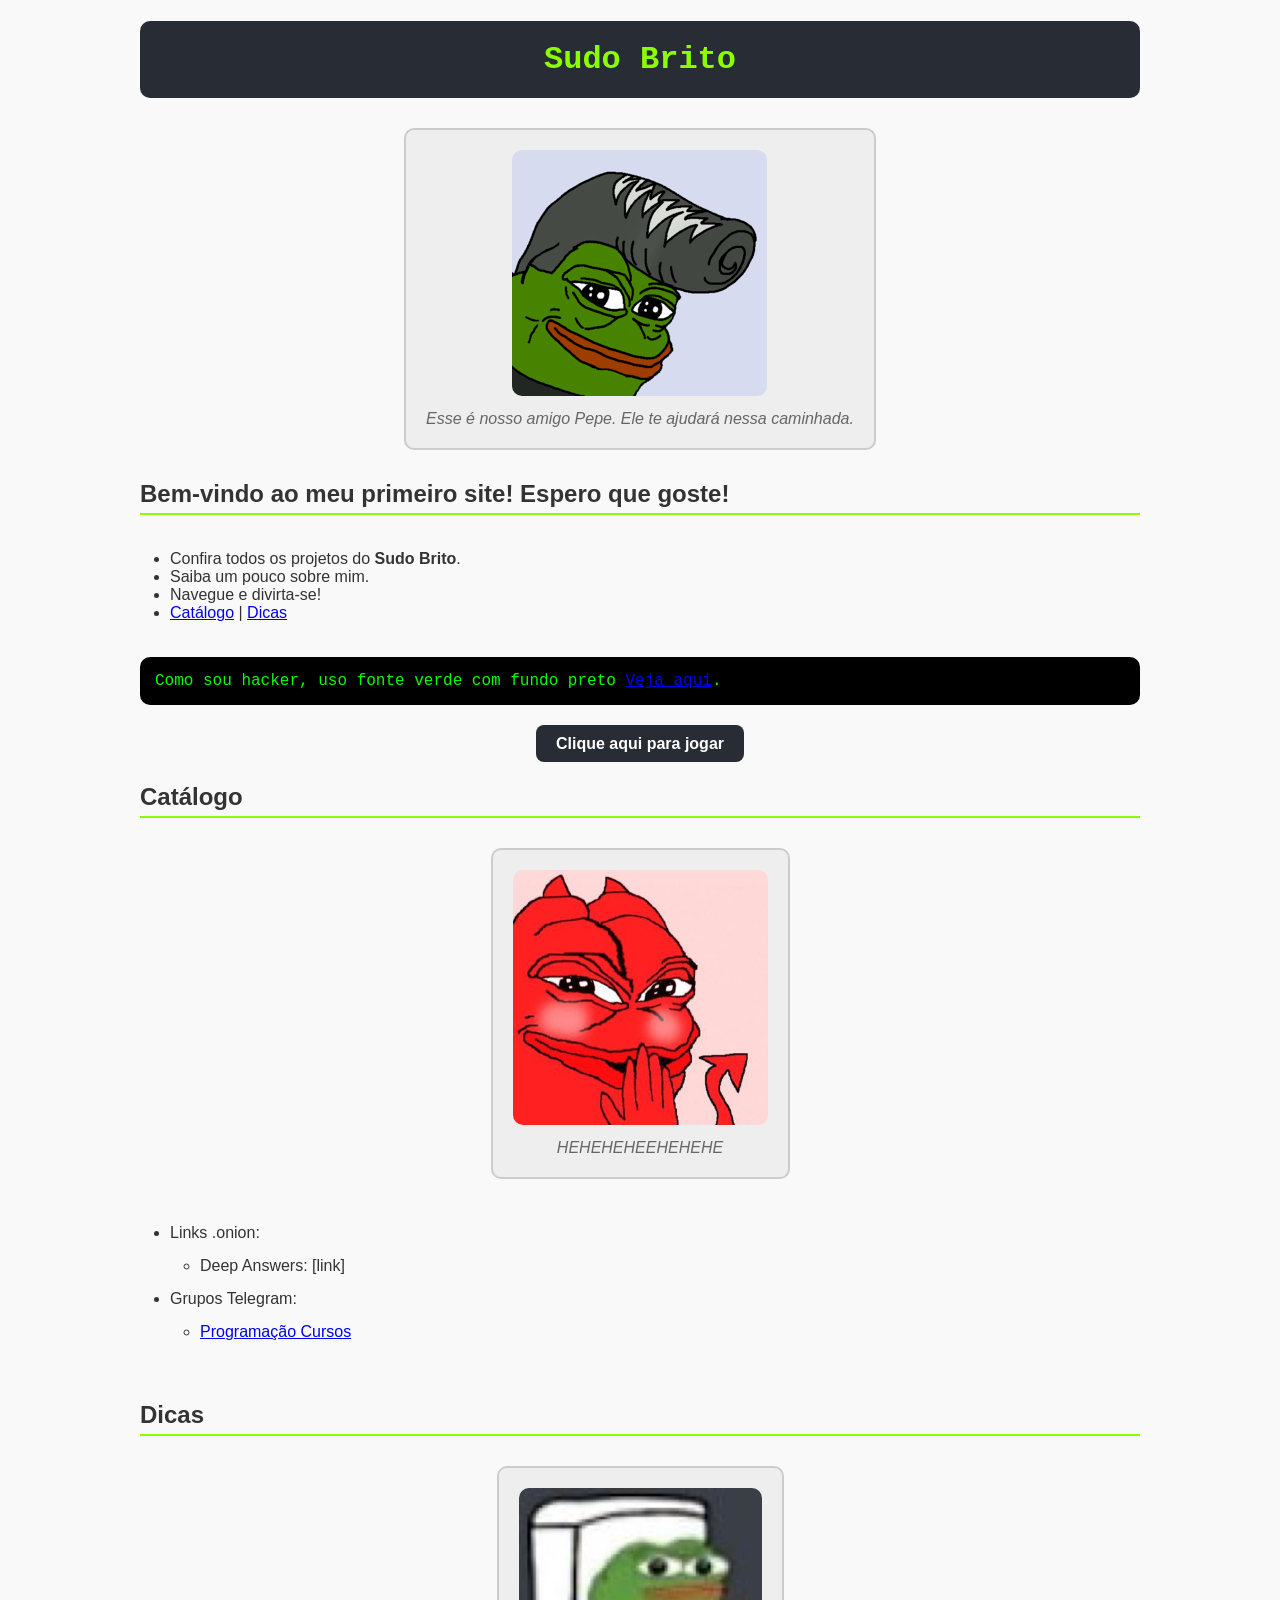
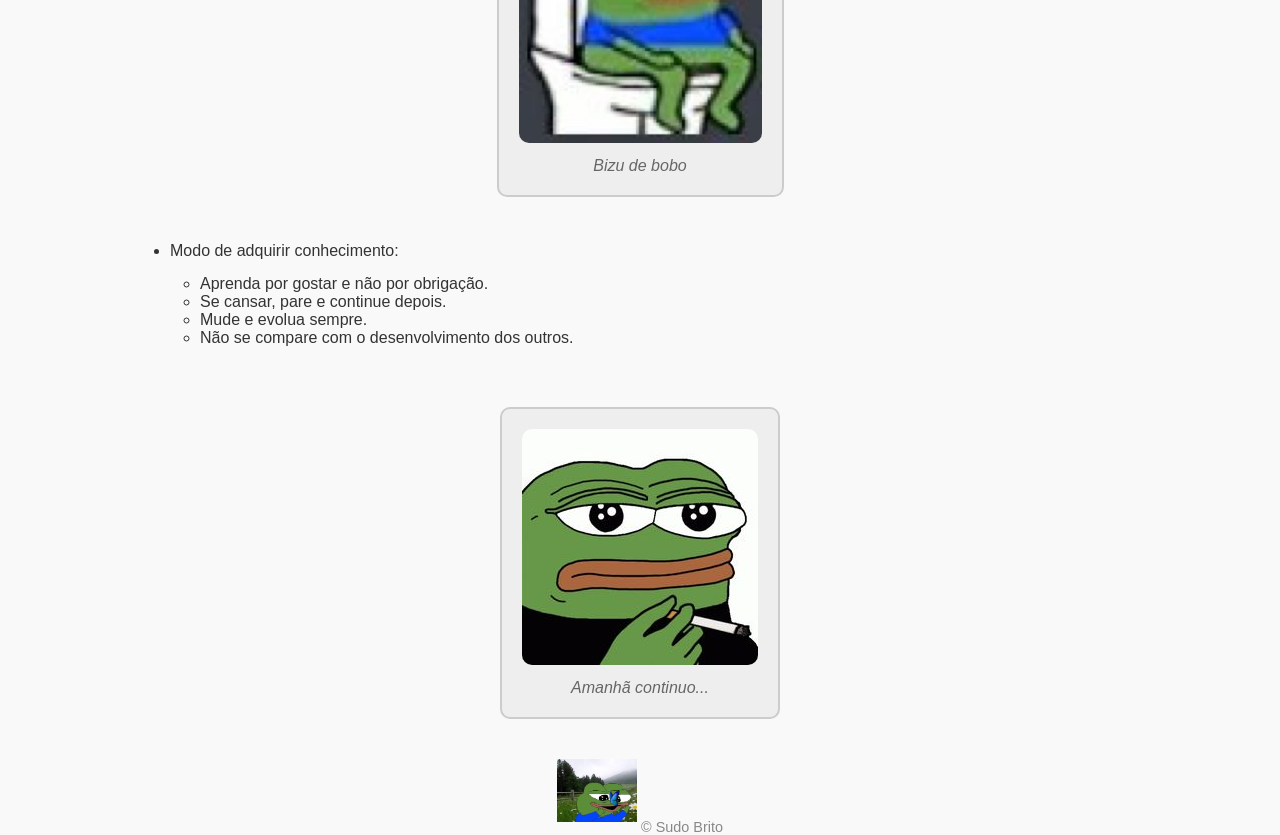
<file: index.html>
<!DOCTYPE html>
<html lang="pt-br">
<head>
  <meta charset="UTF-8" />
  <meta name="viewport" content="width=device-width, initial-scale=1.0" />
  <title>Site do Brito</title>
  <link rel="stylesheet" href="css/estilos.css" />
</head>
<body>
  <h1>Sudo Brito</h1>

  <figure id="Pepe">
    <img src="img/Pepe.png" alt="Pepe" />
    <figcaption>Esse é nosso amigo Pepe. Ele te ajudará nessa caminhada.</figcaption>
  </figure>

  <h2>Bem-vindo ao meu primeiro site! Espero que goste!</h2>
  <ul>
    <li>Confira todos os projetos do <strong>Sudo Brito</strong>.</li>
    <li>Saiba um pouco sobre mim.</li>
    <li>Navegue e divirta-se!</li>
    <li><a href="#Catalogo">Catálogo</a> | <a href="#Dicas">Dicas</a></li>
  </ul>

  <p>
    Como sou hacker, uso fonte verde com fundo preto
    <a href="https://www.nicepng.com/png/detail/34-349028_pepe-the-frog-punching-png-pepe-the-frog.png" target="_blank">Veja aqui</a>.
  </p>

  <div class="button-container">
    <a class="button" href="game/game.html">Clique aqui para jogar</a>
  </div>

  <h2 id="Catalogo">Catálogo</h2>
  <figure id="pepe_dark">
    <img src="img/pepe_dark.png" alt="Pepe Dark" />
    <figcaption>HEHEHEHEEHEHEHE</figcaption>
  </figure>

  <ul>
    <li>
      Links .onion:
      <ul>
        <li>Deep Answers: [link]</li>
        <!-- demais links mantidos ou removidos conforme ética/necessidade -->
      </ul>
    </li>
    <li>
      Grupos Telegram:
      <ul>
        <li><a href="https://t.me/+8X-PoWixcCczOTgx" target="_blank">Programação Cursos</a></li>
        <!-- demais links mantidos -->
      </ul>
    </li>
  </ul>

  <h2 id="Dicas">Dicas</h2>
  <figure id="pepe_coco">
    <img src="img/coco.png" alt="pepe_coco" />
    <figcaption>Bizu de bobo</figcaption>
  </figure>

  <ul>
    <li>Modo de adquirir conhecimento:
      <ul>
        <li>Aprenda por gostar e não por obrigação.</li>
        <li>Se cansar, pare e continue depois.</li>
        <li>Mude e evolua sempre.</li>
        <li>Não se compare com o desenvolvimento dos outros.</li>
      </ul>
    </li>
  </ul>

  <figure id="pepe_fumo">
    <img src="img/pepe_fumo.png" alt="pepe_fumo" />
    <figcaption>Amanhã continuo...</figcaption>
  </figure>

  <footer id="rodape">
    <img src="img/pepe_borbolet.png" alt="pepe_borbolet" />
    <span>&copy; Sudo Brito</span>
  </footer>
</body>
</html>
</file>
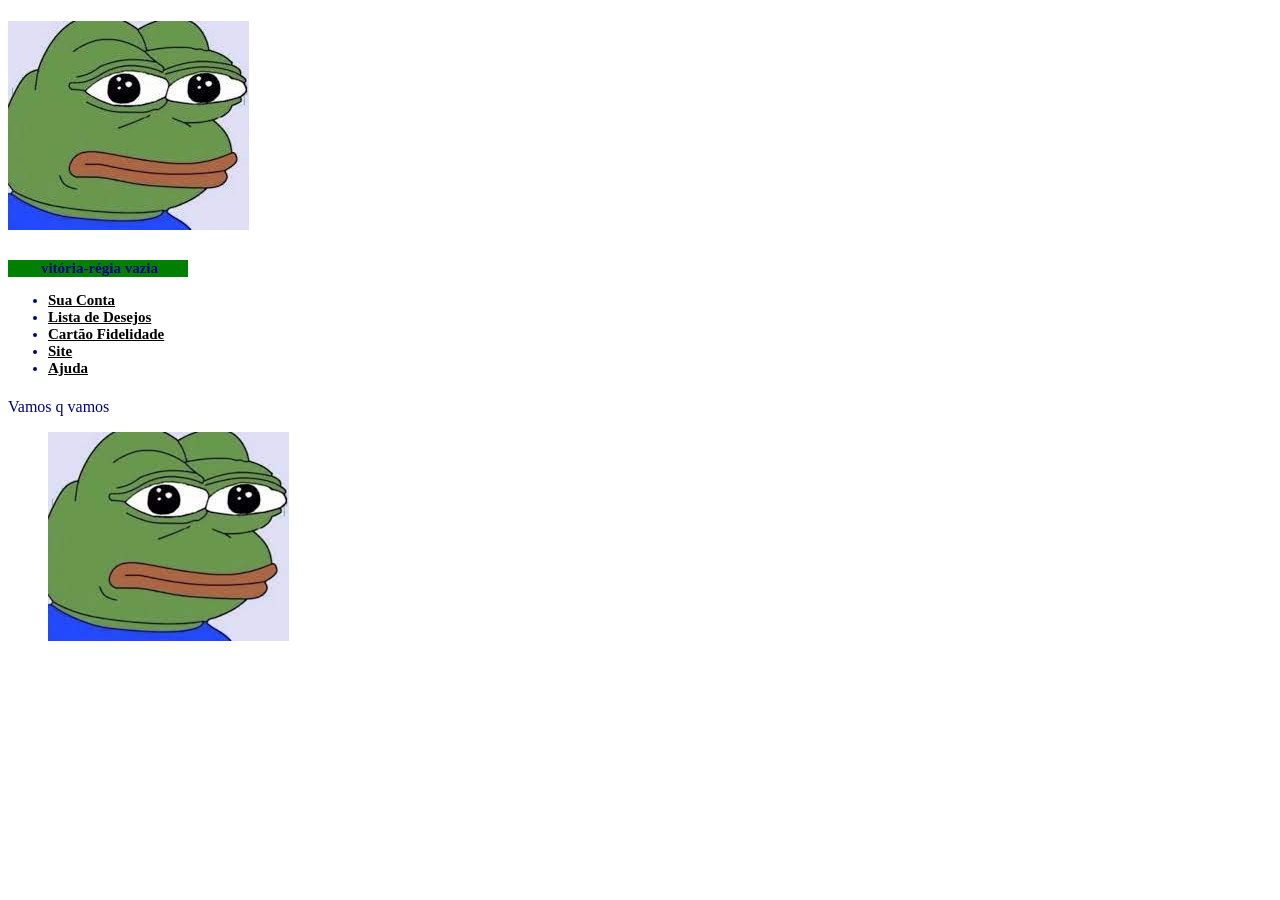
<file: sobre.html>
<!DOCTYPE html>
<html lang="pt">
<head>
    <meta charset="UTF-8">
    <meta name="viewport" content="width=device-width, initial-scale=1.0">
    <title>Sobre Sudo</title>
    <link rel="stylesheet" href="css/sobre.css">
</head>

<body>
    <script src=""></script>
    <header>
        <!-- Conteudo do cabeçalho -->
        <h1><img src="img/frog.png" alt="logo sudo brito"><h1>
        <p class="vitoria">vitória-régia vazia</p>
        <nav class="menu_opcoes">
            <ul>
                <li><a href="#">Sua Conta</a></li>
                <li><a href="#">Lista de Desejos</a></li>
                <li><a href="#">Cartão Fidelidade</a></li>
                <li><a href="index.html">Site</a></li>
                <li><a href="#">Ajuda</a></li>
            </ul>
        </nav>
    </header>

    <div class="info container">
        <p class="vamos">Vamos q vamos</p>
    </div>
    <div id="destaques">
        <!-- Paineis com destaques -->
    </div>

    <footer>
        <!-- Conteúdo do rodapé -->
        <figure id="rodape">
            <img src="img/frog.png" alt="logo">
        </figure>
    </footer>
</body>
</html>
</file>
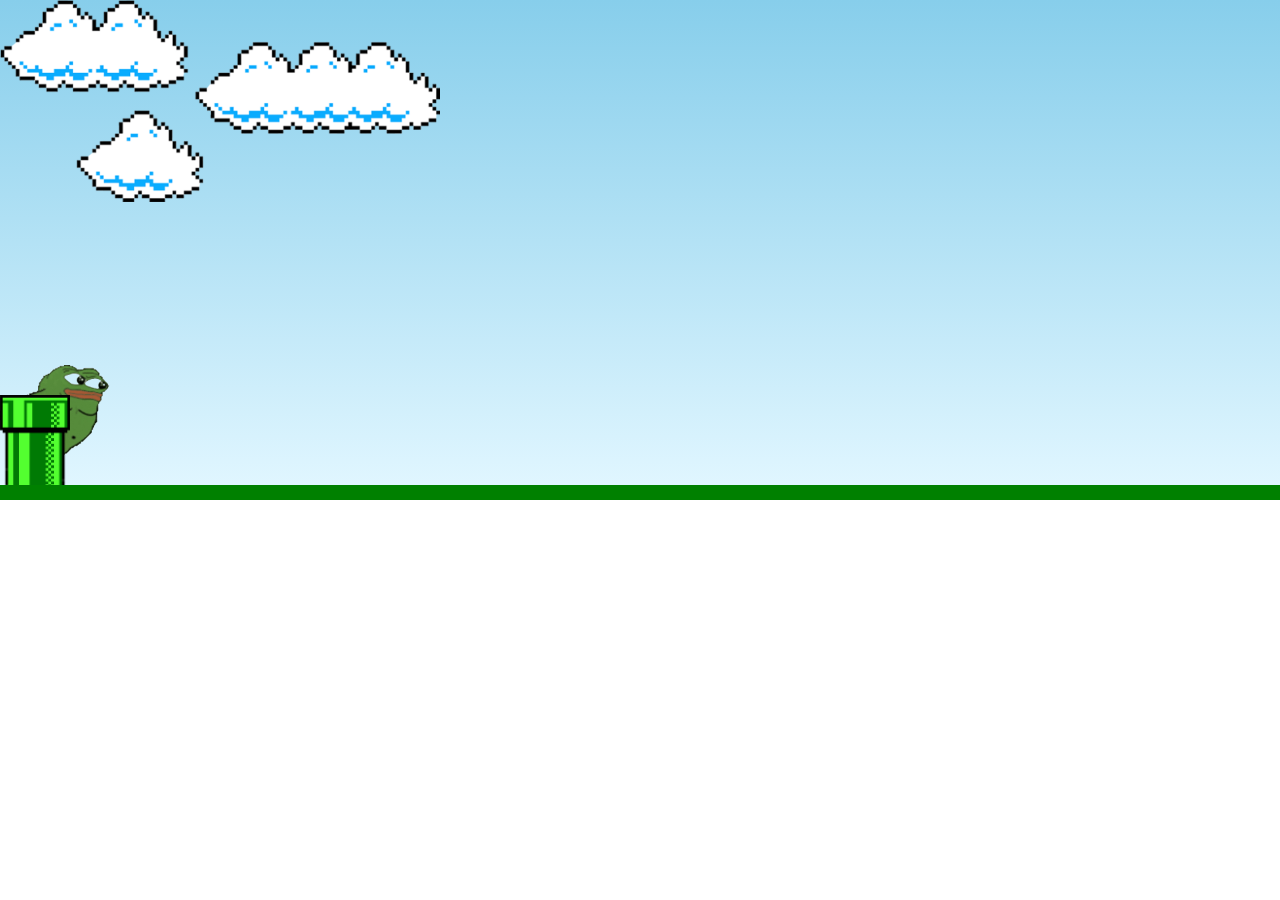
<file: game/game.html>
<!DOCTYPE html>
<html lang="en">
<head>
    <meta charset="UTF-8">
    <meta name="viewport" content="width=device-width, initial-scale=1.0">
    
    <link rel="stylesheet" href="./css/estilog.css">
    <script src="./js/scriptg.js" defer></script>
   
    <title>Pepe_Game</title>
</head>
<body>
    
    <div class="game-board">
        <img src="./imagem/clouds.png" class="clouds">
        <img src="./imagem/naruto-run-peepo-unscreen.gif" class="mario">
        <img src="./imagem/pipe.png" class="pipe">


    </div>

</body>
</html>
</file>
<file: css/estilos.css>
body {
    margin: auto;
    width: 90%;
    max-width: 1000px;
    background: #f9f9f9;
    color: #333;
    font-family: 'Segoe UI', Tahoma, Geneva, Verdana, sans-serif;
}

h1 {
    text-align: center;
    background-color: #282c34;
    color: #8aff00;
    padding: 20px;
    border-radius: 10px;
    font-family: 'Courier New', Courier, monospace;
}

h2 {
    border-bottom: 2px solid #8aff00;
    padding-bottom: 5px;
    margin-top: 30px;
}

ul {
    padding: 15px 30px;
}

p {
    background-color: #000;
    color: #00ff00;
    padding: 15px;
    border-radius: 10px;
    font-family: 'Courier New', Courier, monospace;
    margin: 20px 0;
}

figure {
    text-align: center;
    background-color: #eee;
    border: 2px solid #ccc;
    padding: 20px;
    margin: 30px auto;
    border-radius: 10px;
    width: fit-content;
}

figure img {
    max-width: 100%;
    height: auto;
    border-radius: 10px;
}

figcaption {
    margin-top: 10px;
    font-style: italic;
    color: #666;
}

.button-container {
    text-align: center;
    margin: 30px 0;
}

.button {
    background-color: #282c34;
    color: #fff;
    padding: 10px 20px;
    text-decoration: none;
    border-radius: 8px;
    font-weight: bold;
    transition: background-color 0.3s ease;
}

.button:hover {
    background-color: #4caf50;
}

#rodape {
    margin-top: 40px;
    text-align: center;
    color: #888;
    font-size: 0.9em;
}

#rodape img {
    width: 80px;
    margin-bottom: 10px;
}
</file>
<file: css/sobre.css>
.vitoria {
background-color: green;    
background-repeat: no-repeat;
background-position:top right;

    font-size: 15px;
    padding-right: 30px;
    text-align: right;
    width: 150px;
}  

.menu_opcoes ul{
    font-size: 15px;
}

.menu_opcoes a{
    color: black;
}

body{
    color: darkblue;
}
</file>
<file: game/css/estilog.css>
*{
    margin: 0;
    padding: 0;
    box-sizing: border-box;
}

.game-board {
    width:100%;
    height: 500px;
    border-bottom: 15px solid green;
    margin: 0 auto;
    position: relative;
    overflow: hidden;
    background: linear-gradient(#87CEEB, #E0F6FF);
}

.pipe{
    position: absolute;
    bottom: 0;
    width: 70px;
    animation: pipe-animation 1.3s infinite linear;
}

.mario{
    width: 120px;
    position: absolute;
    bottom: 0;
}

.jump{
    animation: jump 500ms ease-out;
}

.clouds{
    position: absolute;
    width: 440px;
    animation: clouds-animation 10s infinite linear;
}

@keyframes pipe-animation {
    from{
        right: -80px;
    }

    to{
        right: 100%;
    }
    
}

@keyframes jump{
    0%{
        bottom: 0;
    }


    40%{
        bottom: 200px;
    }

    50%{
        bottom: 200px;
    }

    60%{
        bottom: 200px;
    }

    100%{
        bottom: 0;
    }
}

@keyframes clouds-animation {
    from{
        right: -440px;
    }

    to{
        right: 100%;
    }
}
</file>
